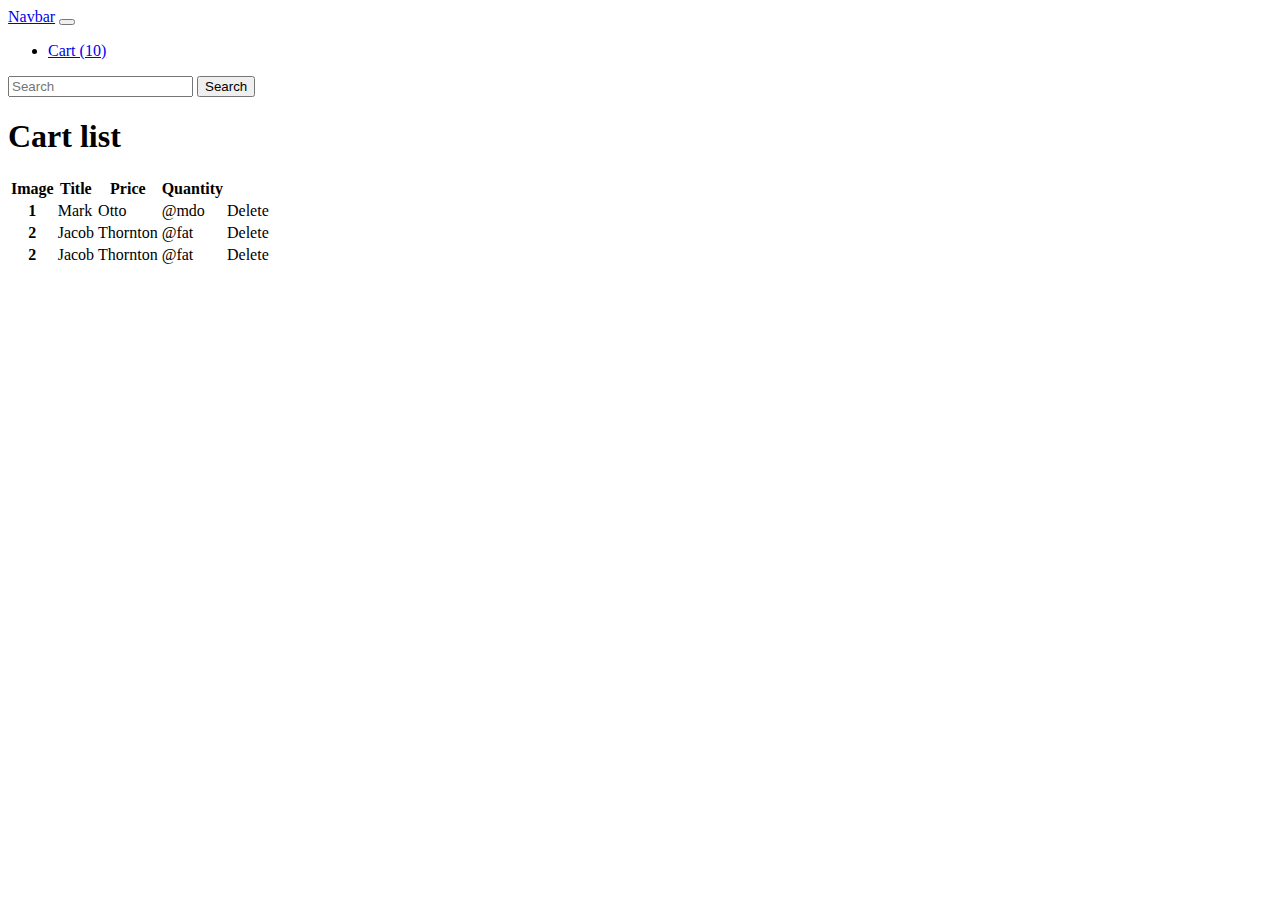
<file: cart.html>
<!DOCTYPE html>
<html lang="en">
<head>
    <meta charset="UTF-8">
    <meta name="viewport" content="width=device-width, initial-scale=1.0">
    <title>Document</title>
    <link href="https://cdn.jsdelivr.net/npm/bootstrap@5.0.2/dist/css/bootstrap.min.css" rel="stylesheet" integrity="sha384-EVSTQN3/azprG1Anm3QDgpJLIm9Nao0Yz1ztcQTwFspd3yD65VohhpuuCOmLASjC" crossorigin="anonymous">
</head>
<body>
    <header>
        <nav class="navbar navbar-expand-lg navbar-light bg-light">
            <div class="container-fluid">
              <a class="navbar-brand" href="index.html">Navbar</a>
              <button class="navbar-toggler" type="button" data-bs-toggle="collapse" data-bs-target="#navbarSupportedContent" aria-controls="navbarSupportedContent" aria-expanded="false" aria-label="Toggle navigation">
                <span class="navbar-toggler-icon"></span>
              </button>
              <div class="collapse navbar-collapse" id="navbarSupportedContent">
                <ul class="navbar-nav me-auto mb-2 mb-lg-0">
                  <li class="nav-item">
                    <a class="nav-link active" aria-current="page" href="cart.html">Cart (10)</a>
                  </li>
                </ul>
                <form class="d-flex">
                  <input class="form-control me-2" type="search" placeholder="Search" aria-label="Search">
                  <button class="btn btn-outline-success" type="submit">Search</button>
                </form>
              </div>
            </div>
          </nav>
    </header>
    <main>
        <section>
            <h1>Cart list</h1>
            <table class="table">
                <thead>
                  <tr>
                    <th scope="col">Image</th>
                    <th scope="col">Title</th>
                    <th scope="col">Price</th>
                    <th scope="col">Quantity</th>
                    <th scope="col"></th>
                  </tr>
                </thead>
                <tbody>
                  <tr>
                    <th scope="row">1</th>
                    <td>Mark</td>
                    <td>Otto</td>
                    <td>@mdo</td>
                    <td>Delete</td>
                  </tr>
                  <tr>
                    <th scope="row">2</th>
                    <td>Jacob</td>
                    <td>Thornton</td>
                    <td>@fat</td>
                    <td>Delete</td>
                  </tr>
                  <tr>
                    <th scope="row">2</th>
                    <td>Jacob</td>
                    <td>Thornton</td>
                    <td>@fat</td>
                    <td>Delete</td>
                  </tr>
                </tbody>
              </table>
        </section>
    </main>

    <script src="https://cdn.jsdelivr.net/npm/bootstrap@5.0.2/dist/js/bootstrap.bundle.min.js" integrity="sha384-MrcW6ZMFYlzcLA8Nl+NtUVF0sA7MsXsP1UyJoMp4YLEuNSfAP+JcXn/tWtIaxVXM" crossorigin="anonymous"></script>
    <script src = "script.js"></script>
</body>
</html>
</file>
